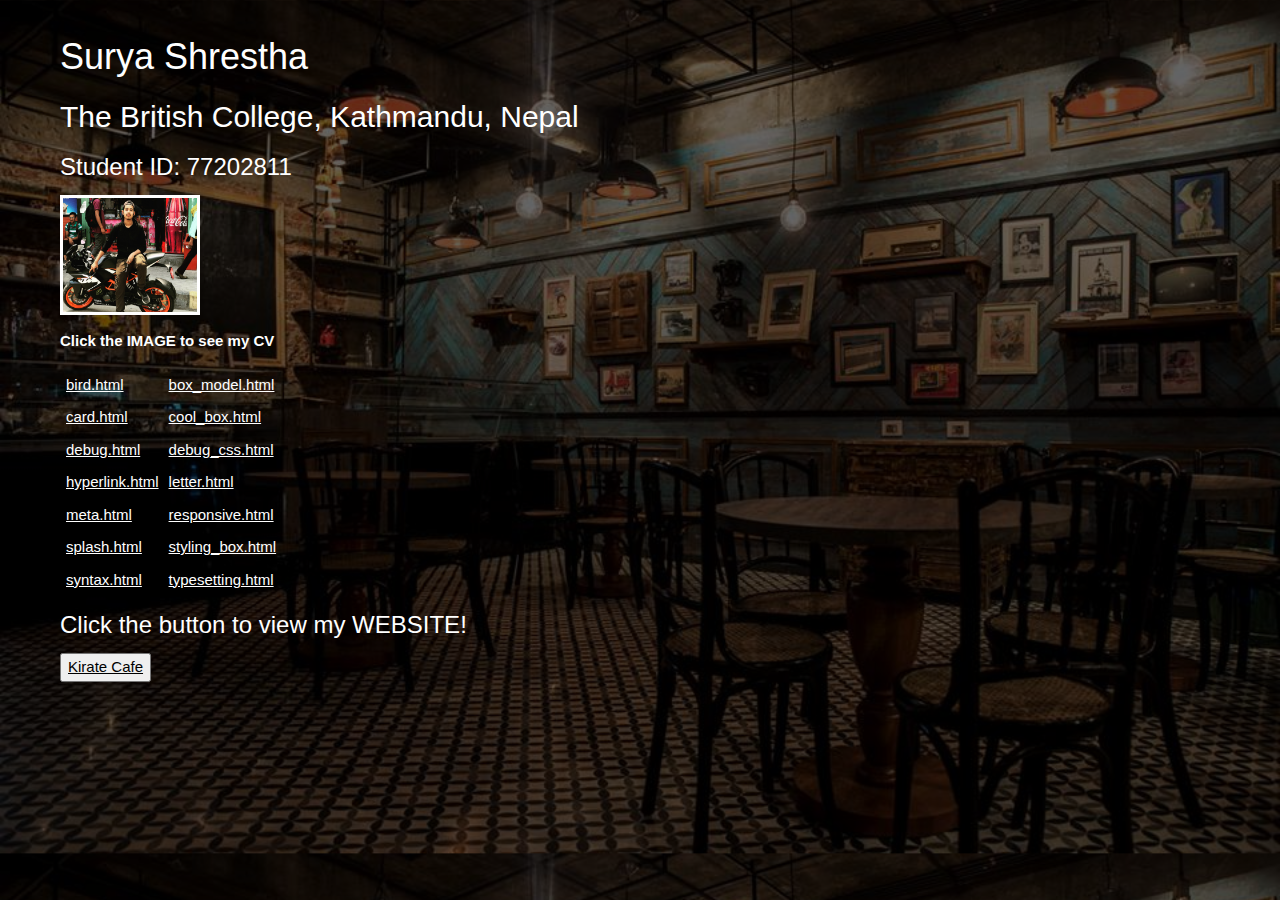
<file: home.html>
<!DOCTYPE html>
<html>
<head>
	<title>HOMEPAGE::Surya Shrestha</title>

    <meta charset="utf-8">
    <meta http-equiv="X-UA-Compatible" content="IE=edge">
    <meta name="viewport" content="width=device-width, initial-scale=1">
    <meta name="Kirate Cafe website" content="Kirate Cafe">
    <meta name="Surya Shrestha" content="">

   

    
    <link rel="stylesheet" href="https://www.w3schools.com/w3css/4/w3.css">
    
    
    

    <!-- internal css -->

    <style type="text/css">
        
body{
    background-image: linear-gradient(rgba(0,0,0,0.6),rgba(0,0,0,0.6)), url(wd/header.jpg);
    background-size: cover;
    margin-top: 30px;
        }

        h1{
            color: white;
        }

        h2{
            color: white;
        }


        h3{
            color: white;
        }

        img{
            height: 120px;
            width: 140px;
            border: solid;


        }

        td{
            color: white;
            padding: 4px;


        }

        div{
            color: white;
            margin-left: 20px;
            
        }



    </style>   <!-- internal css closed -->
    
</head>
<body class="body" >


  <!-- container start-->
    <div class="container">

        <div class="row">   <!--row start-->

            <div class=" col-sm-6 col-md-6">
                <h1>Surya Shrestha</h1>
                <h2>The British College, Kathmandu, Nepal</h2>
                <h3>Student ID: 77202811</h3>
            </div>

 <div class="col-sm-2 col-md-2">
               <a href="wd/cv.html" target="_blank"> <img src="wd/photo.jpg" class="img-responsive cvimg" alt=""></a>
            </div>

            <div class="col-sm-4 col-md-4">

              <p class="text-center"><b>Click the IMAGE to see my CV</b></p>
             
            </div>



        </div>   

    </div>
    

    <div class="container">

        <div class="row">
        <div class="col-sm-12 col-md-12">
                <table class="table table-hover">
                    <thead>
                      
                </thead>
                <tbody>
                  <tr>
                    <td><a href="wd/bird/name.html " target="_blank">bird.html</a></td> 
                    <td><a href="wd/box_model/box_model.html" target="_blank">box_model.html</a></td>  
                </tr>


                <tr>
                    <td><a href="wd/card d/card.html" target="_blank">card.html</a></td>

                    <td><a href="wd/cool_box/cool_box.html" target="_blank">cool_box.html</a></td>

                </tr>

                <tr>
                    <td><a href="wd/debug/debug.html" target="_blank">debug.html</a></td>

                    <td><a href="wd/debug_css/debug_css.html" target="_blank">debug_css.html</a></td>

                </tr>

                <tr>
                    <td><a href="wd/hyperlink/indexx.html" target="_blank">hyperlink.html</a></td>

                    <td><a href="wd/letter/ham.html" target="_blank">letter.html</a></td>

                </tr>

                  <tr>
                    <td><a href="wd/meta/head.html" target="_blank">meta.html</a></td>
                    <td><a href="wd/responsive/responsive.html" target="_blank">responsive.html</a></td>

                </tr>

                  <tr>
                    <td><a href="wd/mozilla_Splash/splash.html" target="_blank">splash.html</a></td>
                    <td><a href="wd/styling_box/in.html" target="_blank">styling_box.html</td>
                    </tr>

                   <tr>
                    <td><a href="wd/syntax/syntax.html" target="_blank">syntax.html</a></td>
                    <td><a href="wd/Typesetting/indexx.html" target="_blank">typesetting.html</td>
                    </tr>

            </tbody>
        </table>
    </div>
</div>
</div>

<div class="container">

    <div class="row">
        <div class="col-md-12">
            <h3>Click the button to view my WEBSITE!</h3> 
        </div>

        <div class="col-sm-3 col-md-3">
            <button class="button btn btn-primary"><a href="Cafe Web/index.html" target="_blank">Kirate Cafe</a></button>
        </div>

       
    </div>



    
</body>
</html>
</file>
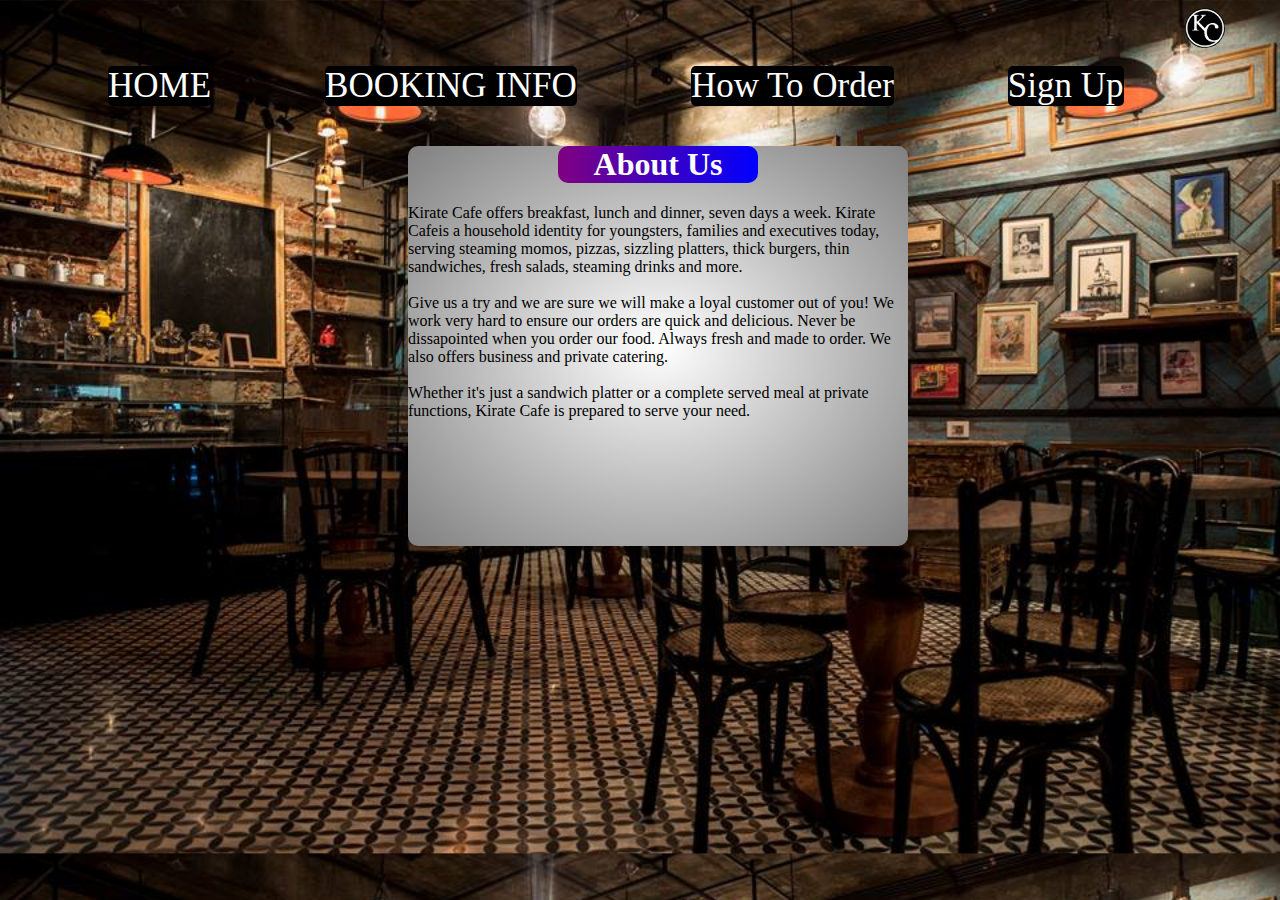
<file: Cafe Web/check.html>
<!doctype html>
<html>
<head>
<title>Check More</title>
</head>
<style>
body{background-image:url("images/header.jpg");background-repeat:no repeat;background-size:cover;}
.abou {display:block;width:500px;height:400px;background:radial-gradient(white,grey);margin-left:400px;margin-top:30px;border-radius:10px;}
h1{display:block;text-align:center;background:linear-gradient(to left,blue,purple);color:white;width:200px;margin-left:150px;border-radius:10px;}
img{width:600px;height:100px;}
p{display:block;font-family:comic sans ms;font-size:16px;}
.pop  :hover {background:white;cursor:pointer;diplay:inline-block;color:black;}
 a{color:white;border:0;border-radius:5px;display:inline-block;margin:10px ;font-family:comic sans ms;font-size:35px;background:black;}

 a{
 	margin-left: 100px;
 	text-decoration: none;
 }

 
h2{text-align:center;black:white;font-weight:bold;}

img{
	width: 40px;
	height: 40px;
}
</style>

<body>
<marquee behavior="alternate">

<img src="images/logo2.png"/>


</marquee>
<div class="pop">
<a href="index.html">HOME</a>
<a href="booking.html" >BOOKING INFO</a>

<a href="order.html" >How To Order</a>

<a href="signup.html" >Sign Up</a>



</div>
<div class="abou">

<h1>About Us</h1><p>Kirate Cafe offers breakfast, lunch and dinner, seven days a week.
Kirate Cafeis a household identity for youngsters, families and executives today, serving steaming momos, 
pizzas, sizzling platters, thick burgers, thin sandwiches, fresh salads, steaming drinks and more.<br><br>
Give us a try and we are sure we will make a loyal customer out of you! We work very hard to ensure our orders are quick and delicious. Never be dissapointed when you order our food.
Always fresh and made to order. We also offers business and private catering.<br><br>Whether it's just a sandwich platter or a complete served meal at private functions, Kirate Cafe 
is prepared to serve your need.   </p><br><br>

</div>

</body>
</html>
</file>
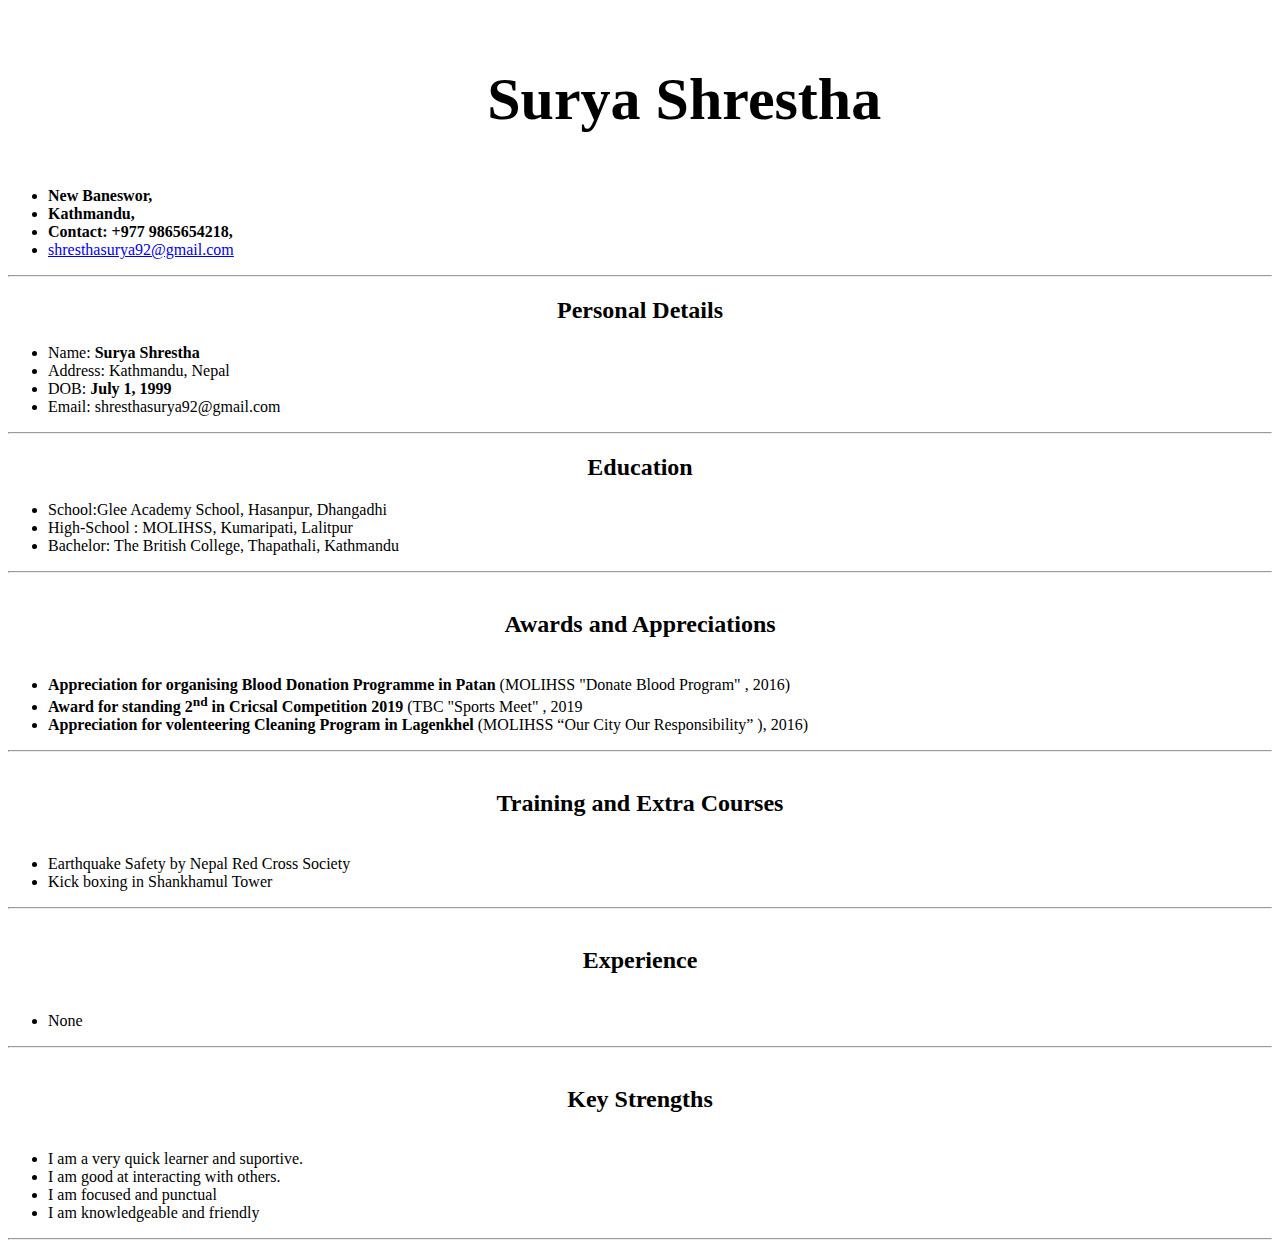
<file: wd/cv.html>
<!doctype html>
<html>

<head>
	<title>Cirriculum Viate</title>
	<meta charset="utf-8" />
	<meta name="author" content="your name" />
	<meta name="description" content="Web development exercises" />

	

	
</head>

<body>

	<!--article start  -->
	<article>

		<!--header start -->
		<header>

			<h1 style="text-align:center;padding-top:2%; padding-bottom:1%; font-size: 60px; padding-left: 7%;">Surya Shrestha</h1><!--header with inline styling -->


			<!-- nav start-->
			<nav id="uldiv">

				<ul id="unorderedlist">
					<li><b>New Baneswor, </b></li>
					<li><b>Kathmandu, </b></li>
					<li><b>Contact: +977 9865654218, </b></li>
					<li><a href="https://www.gmail.com">shresthasurya92@gmail.com</a></li>
				</ul>

			</nav>
			<!-- nav end-->

		</header><!-- header end-->

		<hr>

	</article>
	<!--article end -->

	<!-- section start-->
	<section>

		<!-- whole div-->
		<div id="wholediv">

			<div id="studentdiv">

				<h2 style="text-align: center;">Personal Details</h2>

				<ul id="unorderedlist1">
					<li>Name: <b>Surya Shrestha</b></li>
					<li>Address:  Kathmandu, Nepal</li>
					<li>DOB: <b>July 1, 1999</b></li>
					<li>Email: shresthasurya92@gmail.com</li>

				</ul>

			</div>
			<hr>

			<div id="skillsdiv">
				<h2 style="text-align: center;">Education</h2>

				<div id="leftside">
					<ul>
						<li>School:Glee Academy School, Hasanpur, Dhangadhi</li>
						<li>High-School : MOLIHSS, Kumaripati, Lalitpur</li>
						<li>Bachelor: The British College, Thapathali, Kathmandu</li>
						
					</ul>


				</div>

			</div>


			<hr>

			<div id="awardlistdiv">

				<h2 style="text-align: center; margin-top: 3%; margin-bottom: 3%;">Awards and Appreciations</h2>

				<ul id="awardslist">
					<li><b>Appreciation for organising Blood Donation Programme in Patan</b> (MOLIHSS "Donate Blood Program" , 2016)</li>
					<li><b>Award for standing 2<sup>nd</sup> in Cricsal Competition 2019 </b>(TBC "Sports Meet" , 2019</li>
					<li><b>Appreciation for volenteering Cleaning Program in Lagenkhel</b> (MOLIHSS “Our City Our Responsibility” ), 2016)</li>
					
				</ul>

			</div>

		</div>
<!--wholediv end -->


	</section><!--section end -->

	<hr>


<!-- section start-->
	<section>


		<div id="wholediv">
			<h2 style="text-align: center; margin-top: 3%; margin-bottom: 3%;">Training and Extra Courses</h2>


			<ul id="tranings">

				<li>Earthquake Safety by Nepal Red Cross Society</li>
				<li>Kick boxing in Shankhamul Tower </li>
				
				


			</ul>


			<hr>


			<h2 style="text-align: center; margin-top: 3%; margin-bottom: 3%;">Experience</h2>


			<ul id="tranings">

				
		

					<li>None </li>
					

				
			</ul>
			<hr>


			<h2 style="text-align: center; margin-top: 3%; margin-bottom: 3%;">Key Strengths</h2>


			<ul id="tranings">

				<li>I am a very quick learner and suportive. </li>
				<li>I am good at interacting with others.</li>
				<li>I am focused and punctual </li>
				<li>I am knowledgeable and friendly</li>
				


			</ul>

			<hr>

		</div>

	</section>
	<!--section end -->

</body>

</html>
</file>
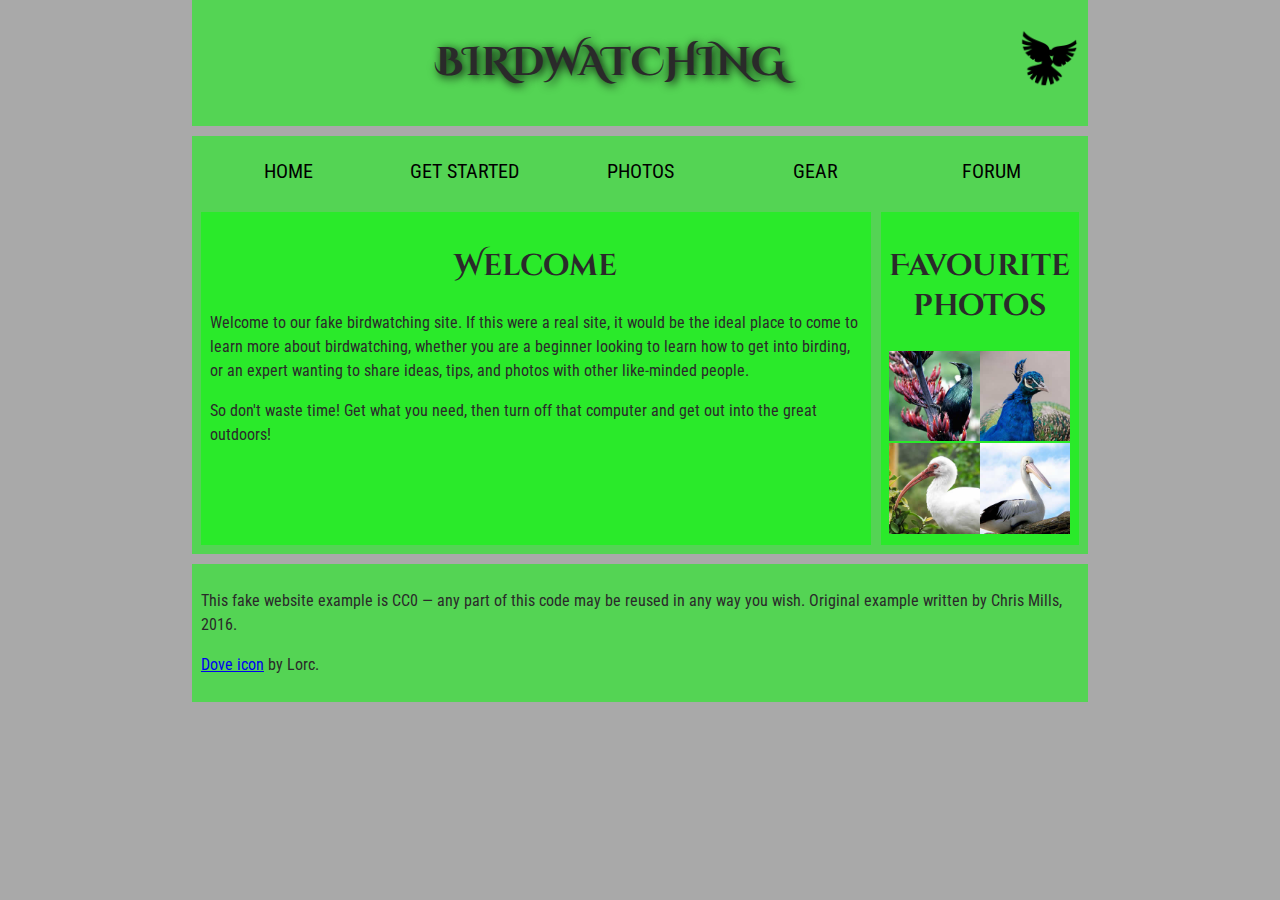
<file: wd/bird/name.html>
<!DOCTYPE html>
<html>
  <head>
    <meta charset="utf-8">
    <title>Birdwatching</title>
    <link href='https://fonts.googleapis.com/css?family=Roboto+Condensed:300%7CCinzel+Decorative:700' rel='stylesheet' type='text/css'>
    <link rel="stylesheet" type="text/css" href="style.css">

    <!--[if lt IE 9]>
      <script src="//html5shiv.googlecode.com/svn/trunk/html5.js"></script>
    <![endif]-->
  </head>

  <body>

    <header>
      <h1>Birdwatching</h1>
      <img src="dove.png" alt="a simple dove logo">
    </header>

    <nav>  
      <ul>
        <li><span>Home</span></li>
        <li><a href="#">Get started</a></li>
        <li><a href="#">Photos</a></li>
        <li><a href="#">Gear</a></li>
        <li><a href="#">Forum</a></li>
      </ul>
    </nav>

    <main>
      <section>
        <h2>Welcome</h2>

        <p>Welcome to our fake birdwatching site. If this were a real site, it would be the ideal place to come to learn more about birdwatching, whether you are a beginner looking to learn how to get into birding, or an expert wanting to share ideas, tips, and photos with other like-minded people.</p>

        <p>So don't waste time! Get what you need, then turn off that computer and get out into the great outdoors!</p>
      </section>

      <aside>
        <h2>Favourite photos</h2>

        <a href="favorite-1.jpg"><img src="favorite-1_th.jpg" alt="Small black bird, black claws, long black slender beak, links to larger version of the image"></a>
        <a href="favorite-2.jpg"><img src="favorite-2_th.jpg" alt="Top half of a pretty bird with bright blue plumage on neck, light colored beak, blue headdress, links to larger version of the image"></a>
        <a href="favorite-3.jpg"><img src="favorite-3_th.jpg" alt="Top half of a large bird with white plumage, very long curved narrow light colored break, links to larger version of the image"></a>
        <a href="favorite-4.jpg"><img src="favorite-4_th.jpg" alt="Large bird, mostly white plumage with black plumage on back and rear, long straight white beak, links to larger version of the image"></a>
      </aside>
    </main>

    <footer>
      <p>This fake website example is CC0 — any part of this code may be reused in any way you wish. Original example written by Chris Mills, 2016.</p>

      <p><a href="http://game-icons.net/lorc/originals/dove.html">Dove icon</a> by Lorc.</p>
    </footer>

  </body>
</html>
</file>
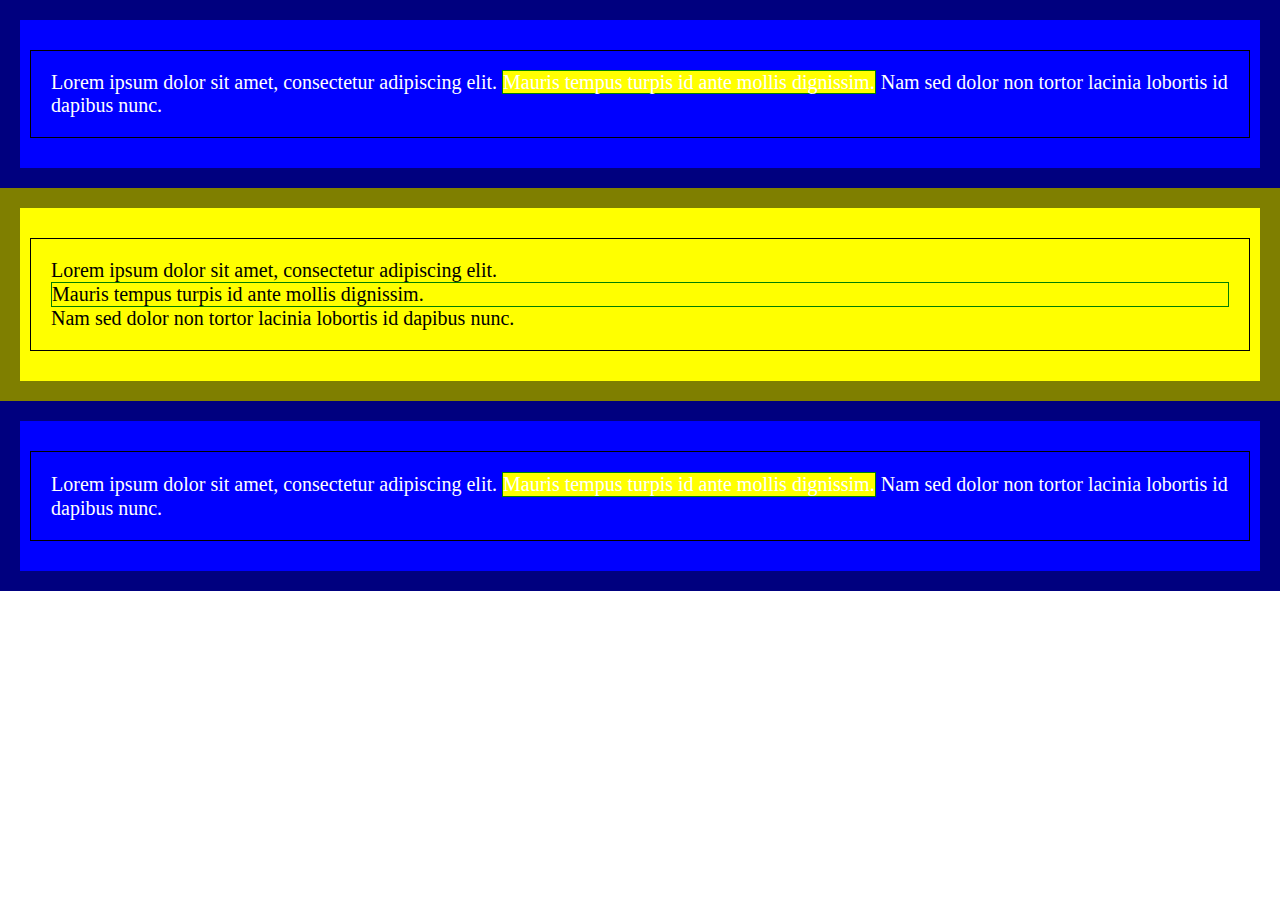
<file: wd/box_model/box_model.html>
<!DOCTYPE html>
<html>
  <head>
    <meta charset="utf-8">
    <title>Box model</title>
    <link rel="stylesheet" href="box.css">
  </head>
  <body>
    <header>

<p>
  Lorem ipsum dolor sit amet, consectetur adipiscing elit.
  <span class="inline">Mauris tempus turpis id ante mollis dignissim.</span>
  Nam sed dolor non tortor lacinia lobortis id dapibus nunc.
</p>


</header>
    <main><p>
  Lorem ipsum dolor sit amet, consectetur adipiscing elit.
  <span class="block">Mauris tempus turpis id ante mollis dignissim.</span>
  Nam sed dolor non tortor lacinia lobortis id dapibus nunc.</p></main>
    <footer><p>
  Lorem ipsum dolor sit amet, consectetur adipiscing elit.
  <span class="inline-block">Mauris tempus turpis id ante mollis dignissim.</span>
  Nam sed dolor non tortor lacinia lobortis id dapibus nunc.
</p></footer>
     

  </body>
</html>
</file>
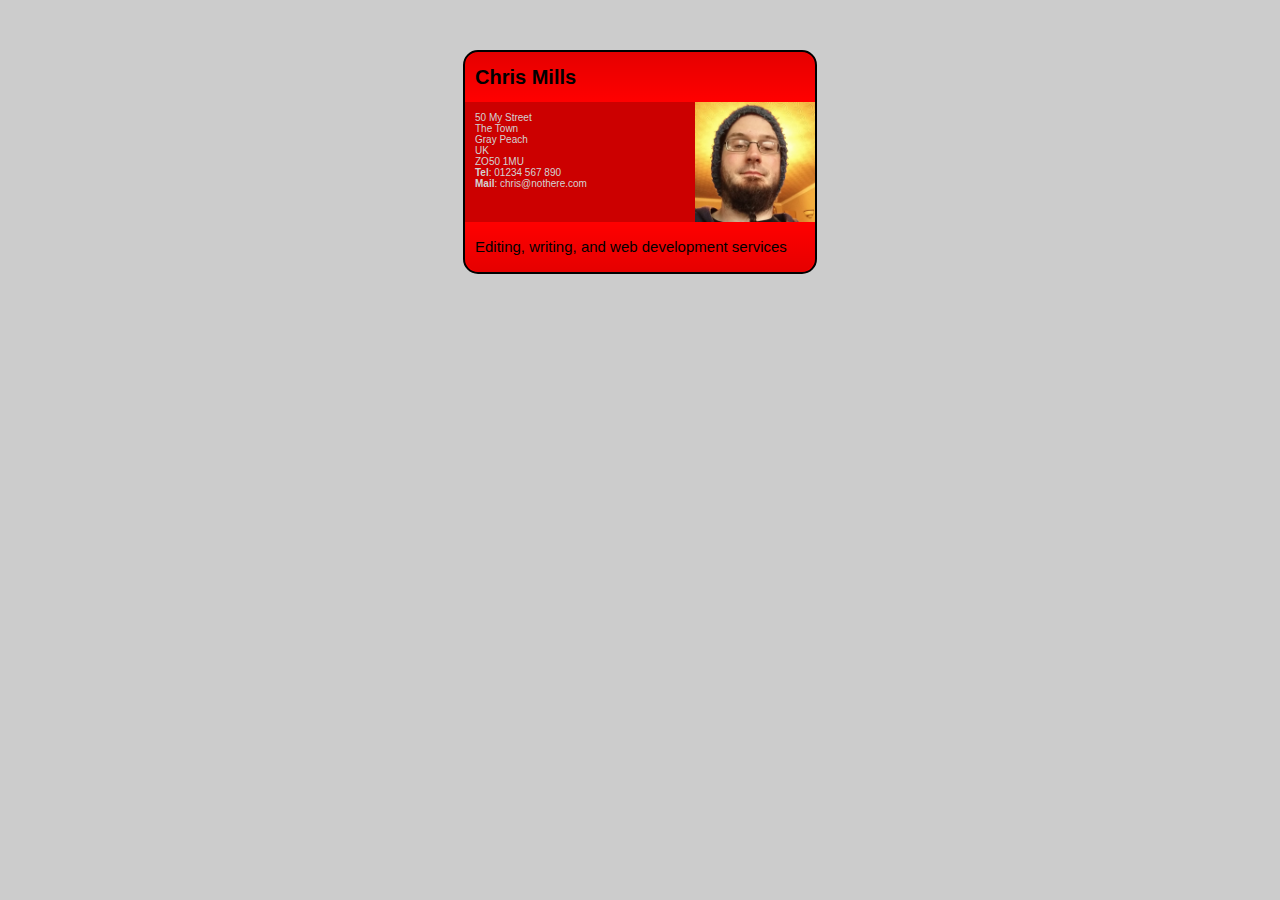
<file: wd/card d/card.html>
<!DOCTYPE html>
<html>
  <head>
    <meta charset="utf-8">
    <title>Fundamental CSS comprehension</title>
    <link rel="stylesheet" type="text/css" href="stylle.css">
  </head>
  <body>

  <section class="card">
    <header>
      <h2>Chris Mills</h2>
    </header>
    <article>
      <img src="chris.jpg" alt="A picture of Chris - a man with glasses, a beard, and a silly wooly hat">
      <p>50 My Street</br>
         The Town<br>
         Gray Peach<br>
         UK<br>
         ZO50 1MU<br>
        <strong>Tel</strong>: 01234 567 890<br>
        <strong>Mail</strong>: chris@nothere.com</p>
    </article>
    <footer>
      <p>Editing, writing, and web development services</p>
    </footer>
  </section>

  </body>
</html>
</file>
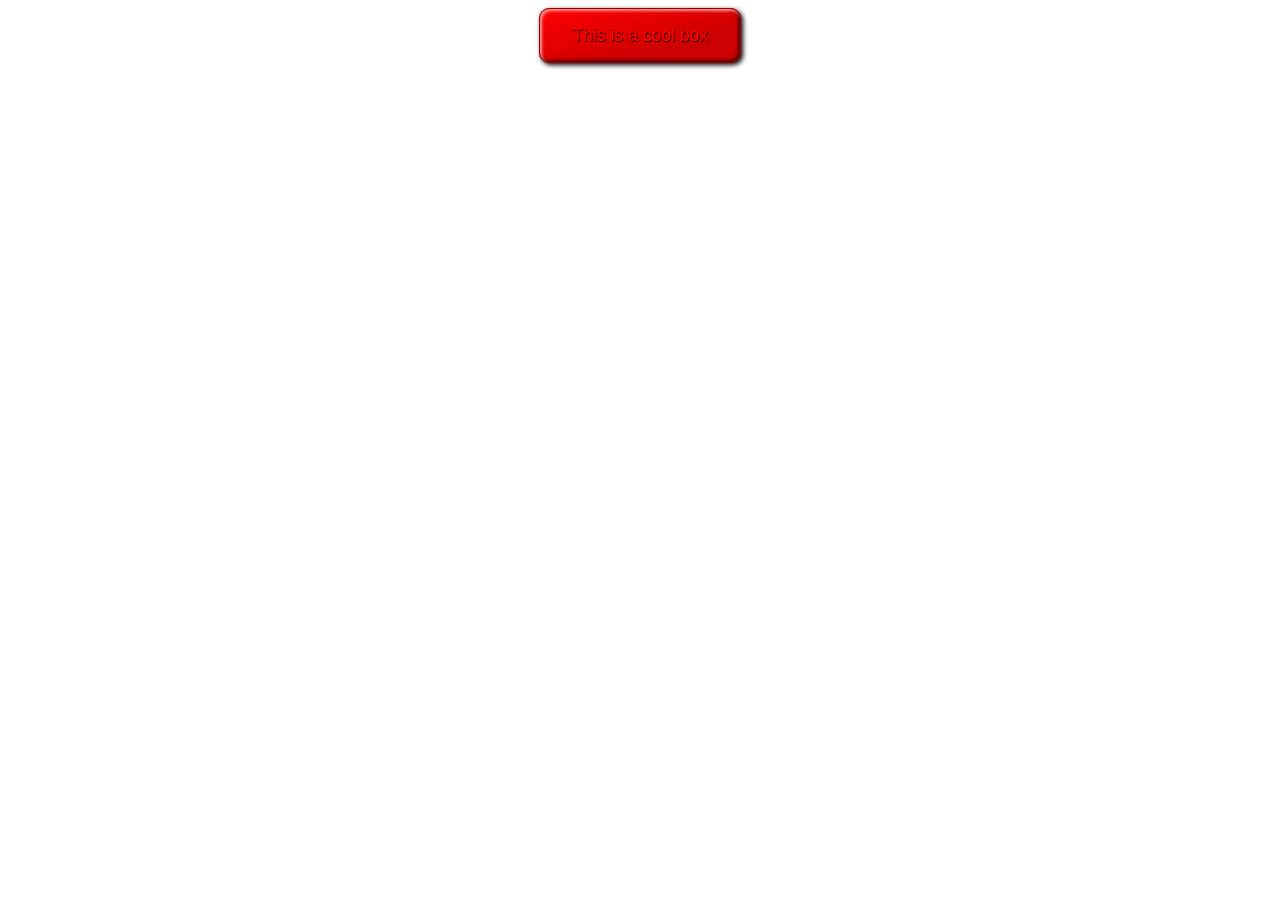
<file: wd/cool_box/cool_box.html>
<!DOCTYPE html>
<html>
  <head>
    <meta charset="utf-8">
    <title>Cool box</title>
    <link rel="stylesheet" type="text/css" href="sty.css">
    
  </head>
  <body>
      <p>This is a cool box</p>
  </body>
</html>
</file>
<file: wd/bird/style.css>
/* || General setup */

html, body {
  margin: 0;
  padding: 0;
}

html {
  font-size: 10px;
  background-color: #a9a9a9;
}

body {
  width: 70%;
  min-width: 800px;
  margin: 0 auto;
}

/* || typography */

h1, h2, h3 {
  font-family: 'Cinzel Decorative', cursive;
  color: #2a2a2a;
}

p, input, li {
  font-family: 'Roboto Condensed', sans-serif;
  color: #2a2a2a;
}

h1 {
  font-size: 4rem;
  text-align: center;
  text-shadow: 2px 2px 10px black;
}

h2 {
  font-size: 3rem;
  text-align: center;
}

h3 {
  font-size: 2.2rem;
}

p, li {
  font-size: 1.6rem;
  line-height: 1.5;
}

/* || header layout */

header {
  margin-bottom: 10px;
  display: flex;
  flex-flow: row wrap;
}

body > * {
  background-color: red;
  padding: 1%;
}

main, header, nav, article, aside, footer, section {
  background-color: rgba(0,255,0,0.5);
  padding: 1%;
}

h1 {
  flex: 5;
  text-transform: uppercase;
}

header img {
  display: block;
  height: 60px;
  padding-top: 20.15px;
}

nav {
  height: 50px;
  flex: 100%;
  display: flex;
}

nav ul {
  padding: 0;
  list-style-type: none;
  flex: 2;
  display: flex;
}

nav li {
  display: inline;
  text-align: center;
  flex: 1;
}

nav a, nav span {
  display: inline-block;
  font-size: 2rem;
  height: 3rem;
  line-height: 1.7;
  text-transform: uppercase;
  text-decoration: none;
  color: black;

}

/* || main layout */

main {
  display: flex;
}

article, section {
  flex: 4;
}

aside {
  flex: 1;
  margin-left: 10px;
  padding: 1%;
}

aside a {
  display: block;
  float: left;
  width: 50%;
}

aside img {
  max-width: 100%;
}

footer {
  margin-top: 10px;
}
</file>
<file: wd/box_model/box.css>
body {
  margin: 0;
}

body > * {
  padding: 10px;
  font-size: 20px;
  border: 20px solid rgba(0,0,0,0.5);
}

/* specific boxes */

header, footer {
  background-color: blue;
  color: white;
}

main {
  background-color: yellow;
}

p {
  padding : 1em;
  border  : 1px solid black;
}

span {
  border  : 1px solid green;
  background-color: yellow;
}

.inline       { display: inline;       }
.block        { display: block;        }
.inline-block { display: inline-block; }
</file>
<file: wd/card d/stylle.css>
body {
  margin: 0;
}

html {
  font-family: 'Helvetica neue', Arial, 'sans serif';
  font-size: 10px;
  background-color: #ccc;
}


/* Styles for the container of the card */
.card {
  width: 35em;
  height: 22em;
  margin: 5em auto;
  background-color: red;
  border: 0.2em solid black;
  border-radius: 1.5em;
}

/* Styles for the header/footer of the card */
.card footer {
  background-image: linear-gradient(to bottom,rgba(0,0,0,0), rgba(0,0,0,0.1));
  border-radius: 0 0 1.5em 1.5em;
}

.card header {
  background-image: linear-gradient(to bottom,rgba(0,0,0,0.1), rgba(0,0,0,0));
  border-radius: 1.5em 1.5em 0 0;
}

.card header, .card footer {
    height: 3em;
    padding: 1em;
}

/* Styles for the main content of the card */
.card article img {
  max-height: 100%;
  float: right;
}

.card h2, .card p {
    margin: 0;
}
.card h2 {
    font-size: 2em;
    line-height: 1.5em;
}

.card footer p {
    font-size: 1.5em;
    line-height: 2em;
}

.card article {
    height: 12em;
    background: rgba(0,0,0,0.2);
}

.card article p {
    padding: 1em;
    color: lightgrey;
}
</file>
<file: wd/cool_box/sty.css>
html {
  font-family: sans-serif;
}
p {
	width: 200px;
  margin: auto;
  line-height: 3;
   font-size: 1.1rem;
   text-align: center;
  color: #ff0000;
  text-shadow: 1px 1px 1px black;
  border-radius: 10px;
  border: 1px solid #990000;
   background-color: red;
  background-image: linear-gradient(to top left, rgba(0,0,0,0.2), rgba(0,0,0,0.2) 30%, rgba(0,0,0,0));
  box-shadow: inset 2px 2px 3px rgba(255,255,255,0.6),
              inset -2px -2px 3px rgba(0,0,0,0.6),
              2px 2px 5px black;

}
</file>
